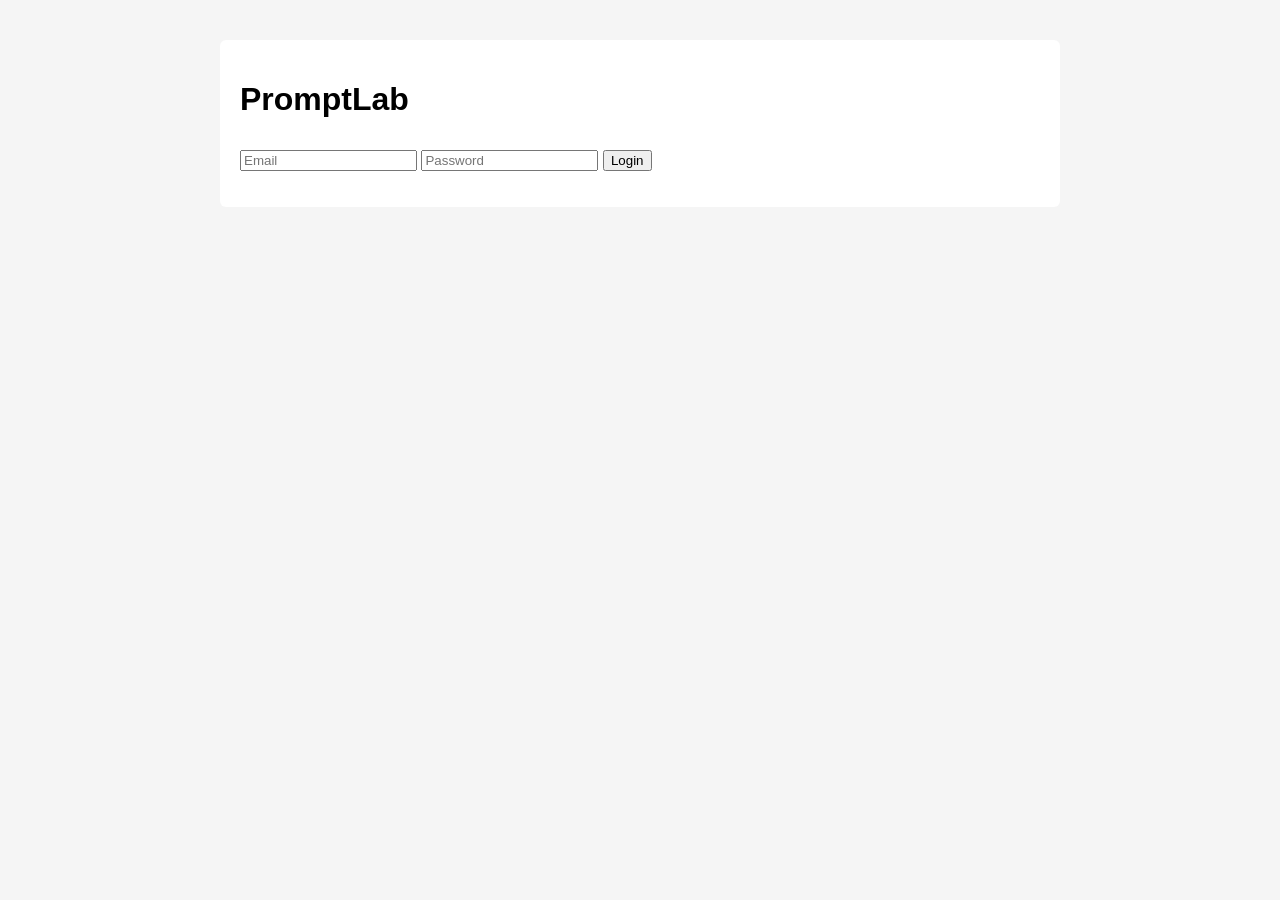
<file: frontend/index.html>
<!DOCTYPE html>
<html>
<head>
  <title>PromptLab - Login</title>
  <link rel="stylesheet" href="css/styles.css">
</head>
<body>
  <div class="container">
    <h1>PromptLab</h1>
    <form id="loginForm">
      <input type="email" id="email" placeholder="Email" required />
      <input type="password" id="password" placeholder="Password" required />
      <button type="submit">Login</button>
    </form>
    <p id="error"></p>
  </div>

  <script src="js/api.js"></script>
  <script src="js/auth.js"></script>
</body>
</html>
</file>
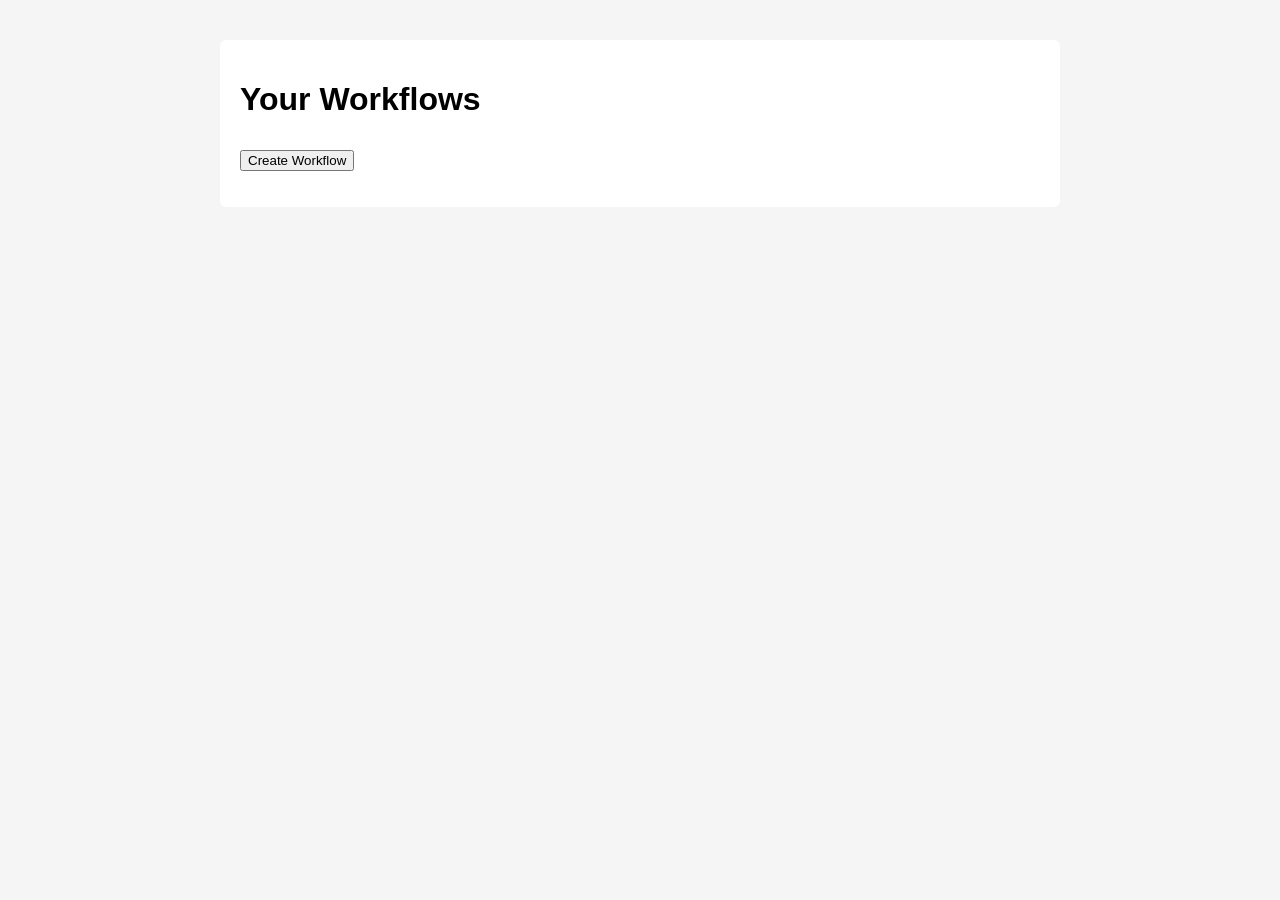
<file: frontend/dashboard.html>
<!DOCTYPE html>
<html>
<head>
  <title>PromptLab - Dashboard</title>
  <link rel="stylesheet" href="css/styles.css">
</head>
<body>
  <div class="container">
    <h1>Your Workflows</h1>
    <button id="createWorkflow">Create Workflow</button>
    <ul id="workflowList"></ul>
  </div>

  <script src="js/api.js"></script>
  <script src="js/dashboard.js"></script>
</body>
</html>
</file>
<file: frontend/css/styles.css>
body {
  font-family: Arial, sans-serif;
  background: #f5f5f5;
}

.container {
  max-width: 800px;
  margin: 40px auto;
  background: white;
  padding: 20px;
  border-radius: 6px;
}

textarea {
  width: 100%;
  min-height: 80px;
}

button {
  margin-top: 10px;
}

.step {
  background: #fafafa;
  padding: 10px;
  margin-bottom: 10px;
  border-radius: 4px;
}
</file>
